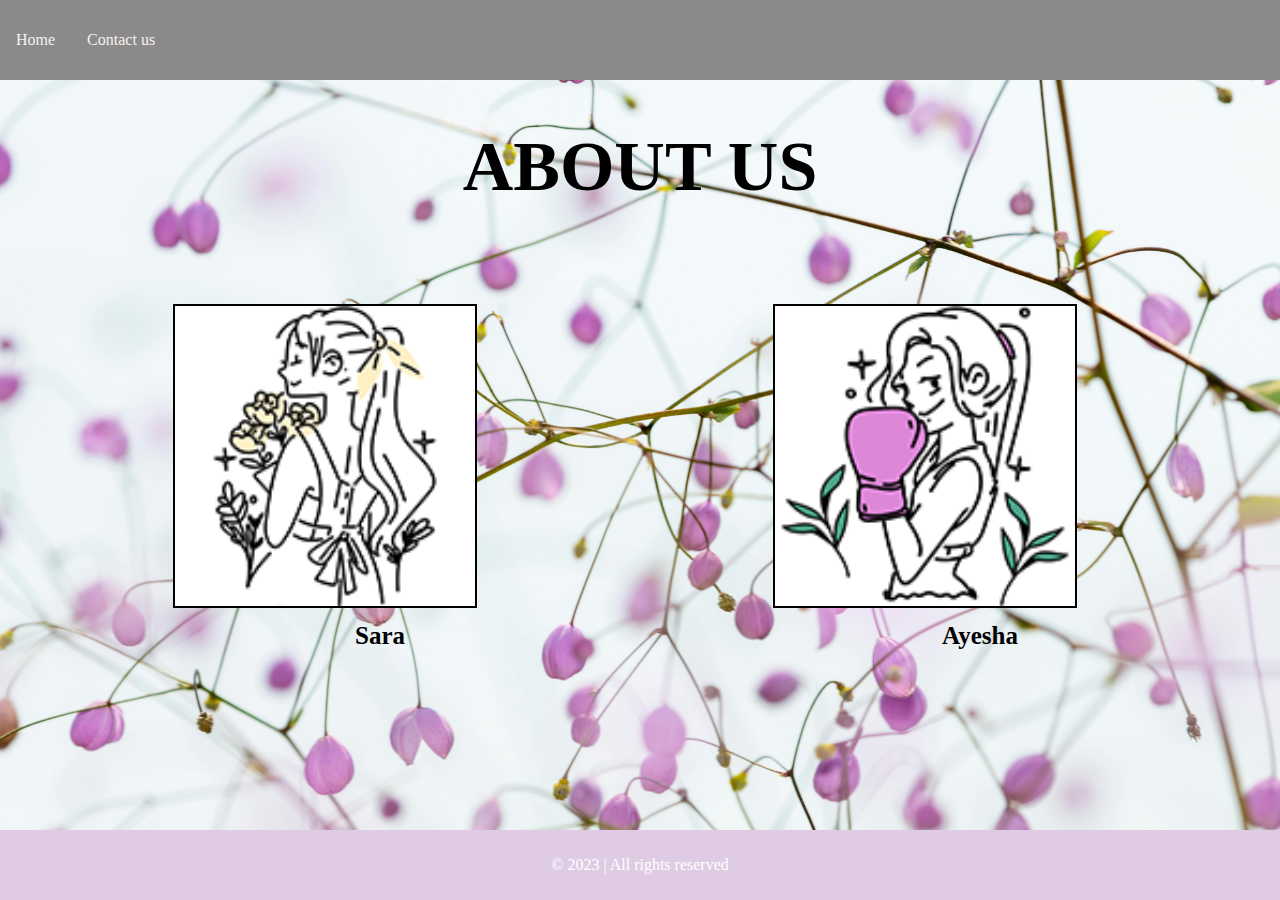
<file: index.html>
<!doctype html>
<html>
<head>
<meta charset="UTF-8">
<title>Untitled Document</title>
<link href="styles.css" rel="stylesheet" type="text/css">
</head>

<body>
	

<div class="navbar">
    <a href="home.html">Home</a>
    <div class="dropdown">
         <a class="dropbtn" href="#">Contact us</a>
        <div class="dropdown-content">
            <a href="mailto:u21200190@sharjah.ac.ae">Sara</a>
            <a href="mailto:U18200098@sharjah.ac.ae">Aysha</a>
        </div>
    </div>
</div>
	
		
<h1>ABOUT US</h1>
	
	<!--images-->		

<div class="image-container">
        <div style="padding-left: 80px;">
            <a href="sara.html"><img src="140X140a.gif" width="300" height="300" alt=""/></a>
            <p> Sara</p>
  </div>
        <div>
            <a href="Ayesha.html"><img src="140X140c.gif" width="300" height="300" alt=""/></a>
           <p>Ayesha</p> 
        </div>
           
    </div>
	<!--footer-->
	
    <div id="footer">
    <p>&copy; 2023 | All rights reserved</p>
</div>
		
</body>
</html>
</file>
<file: styles.css>
/* Dropdown content (hidden ) */
.dropdown-content {
  display: none;
  position: absolute;
  background-color: #807E7E;
  min-width: 160px;
  flex-direction: column; 
  
}

/* Show the dropdown menu on hover */
.dropdown:hover .dropdown-content {
  display: block;

}

   
  .navbar
{
   
	background-color: #8C8989;
	color: #FFFFFF;
	padding-top: 5px;
	padding-bottom: 5px;
	height: 70px;
	display: flex;
    align-items: center;

   
    }
   .image-container {
      text-align: center;
	  padding-top: 30px;/* Center images  */
   }

    /*  for navigation links */
    .navbar a {
      display: block;;
      color: #f2f2f2;
      text-align: center;
      padding: 14px 16px;
      text-decoration: none;
    
}
    

body {
	background-image: url(background_img.jpg);
	background-size: cover;
	flex-direction: column;
	align-items: center;
	height: 100px;
	margin: 0;
  } 

 h1 {
	 font-size:70px;
     height: 100px; /* Ensure full height */
	 text-align: center;
	
  }
 .image-container img {
    margin-right: 110px; /* Adjust this value to increase/decrease space */
    border: 2px solid black;
  }

.image-container p {
            font-weight: bold;
            font-size: 25px;
            margin-top: 10px;
        }

.image-container {
            display: flex;
            justify-content: space-around;
            align-items: center;  /*to make pic in the center*/
        } 


#footer {
	
	background-color: #DFCBE3;
	color: #FFFFFF;
	padding: 10px 0;
	position: absolute;
    bottom: 0;
    width: 100%;
	text-align: center;
}
</file>
